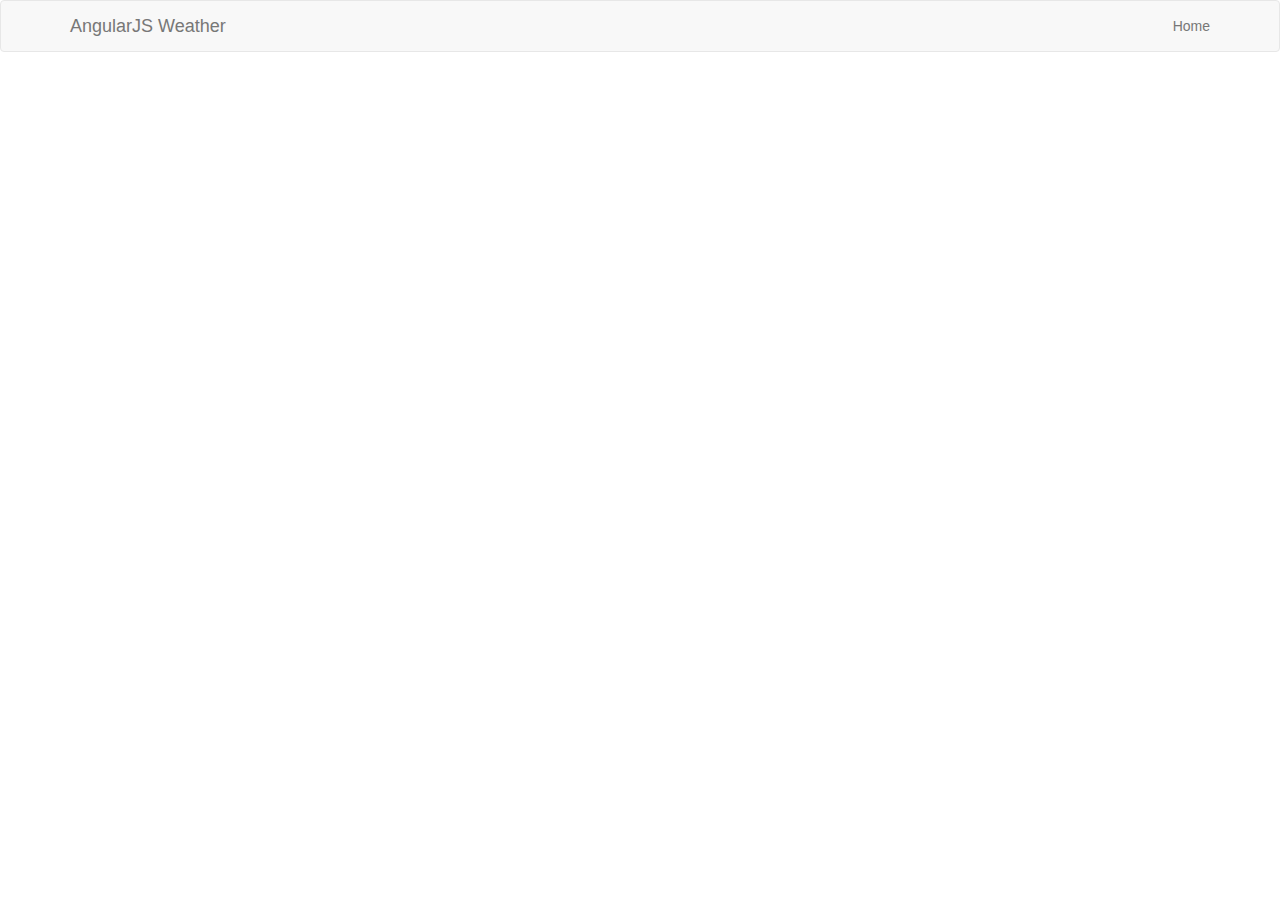
<file: index.htm>
<!DOCTYPE html>
<html lang="en-us" ng-app="weatherApp">
    <head>
        <title>AngularJS Weather Forecast SPA</title>
        <meta http-equiv="X-UA-Compatible" content="IE=Edge">
        <meta charset="UTF-8">

        <!-- load bootstrap and fontawesome via CDN -->
        <link rel="stylesheet" href="//netdna.bootstrapcdn.com/bootstrap/3.2.0/css/bootstrap.min.css" />
        <link rel="stylesheet" href="styles/animations.css" />

        <!-- load angular via CDN -->
        <script src="//code.angularjs.org/1.5.6/angular.min.js"></script>
        <script src="//code.angularjs.org/1.5.6/angular-route.min.js"></script>
        <script src="//code.angularjs.org/1.5.6/angular-resource.min.js"></script>
        <script src="//code.angularjs.org/1.5.6/angular-resource.min.js"></script>
        <script src="//code.angularjs.org/1.5.6/angular-animate.js"></script>

        <script src="app.js"></script>
        <script src="routes.js"></script>
        <script src="services.js"></script>
        <script src="controllers.js"></script>
        <script src="directives.js"></script>
    </head>
    <body>

        <header>
			<nav class="navbar navbar-default">
			<div class="container">
				<div class="navbar-header">
					<a class="navbar-brand" href="#/">AngularJS Weather</a>
				</div>

				<ul class="nav navbar-nav navbar-right">
					<li><a href="#/"><i class="fa fa-home"></i> Home</a></li>
				</ul>
			</div>
			</nav>
		</header>

        <div class="container">

            <div ng-view class="main-view"></div>

		</div>

    </body>
</html>
</file>
<file: styles/animations.css>
.main-view {
  opacity:1;
}

/* The starting CSS styles for the enter animation */
.main-view.ng-enter {
  transition:0.5s linear all;
  opacity:0;
}

/* The finishing CSS styles for the enter animation */
.main-view.ng-enter.ng-enter-active {
  opacity:1;
}

.main-view.ng-leave {
  opacity: 1;
}
.main-view.ng-leave.ng-leave-active {
  opacity:0;
}
</file>
